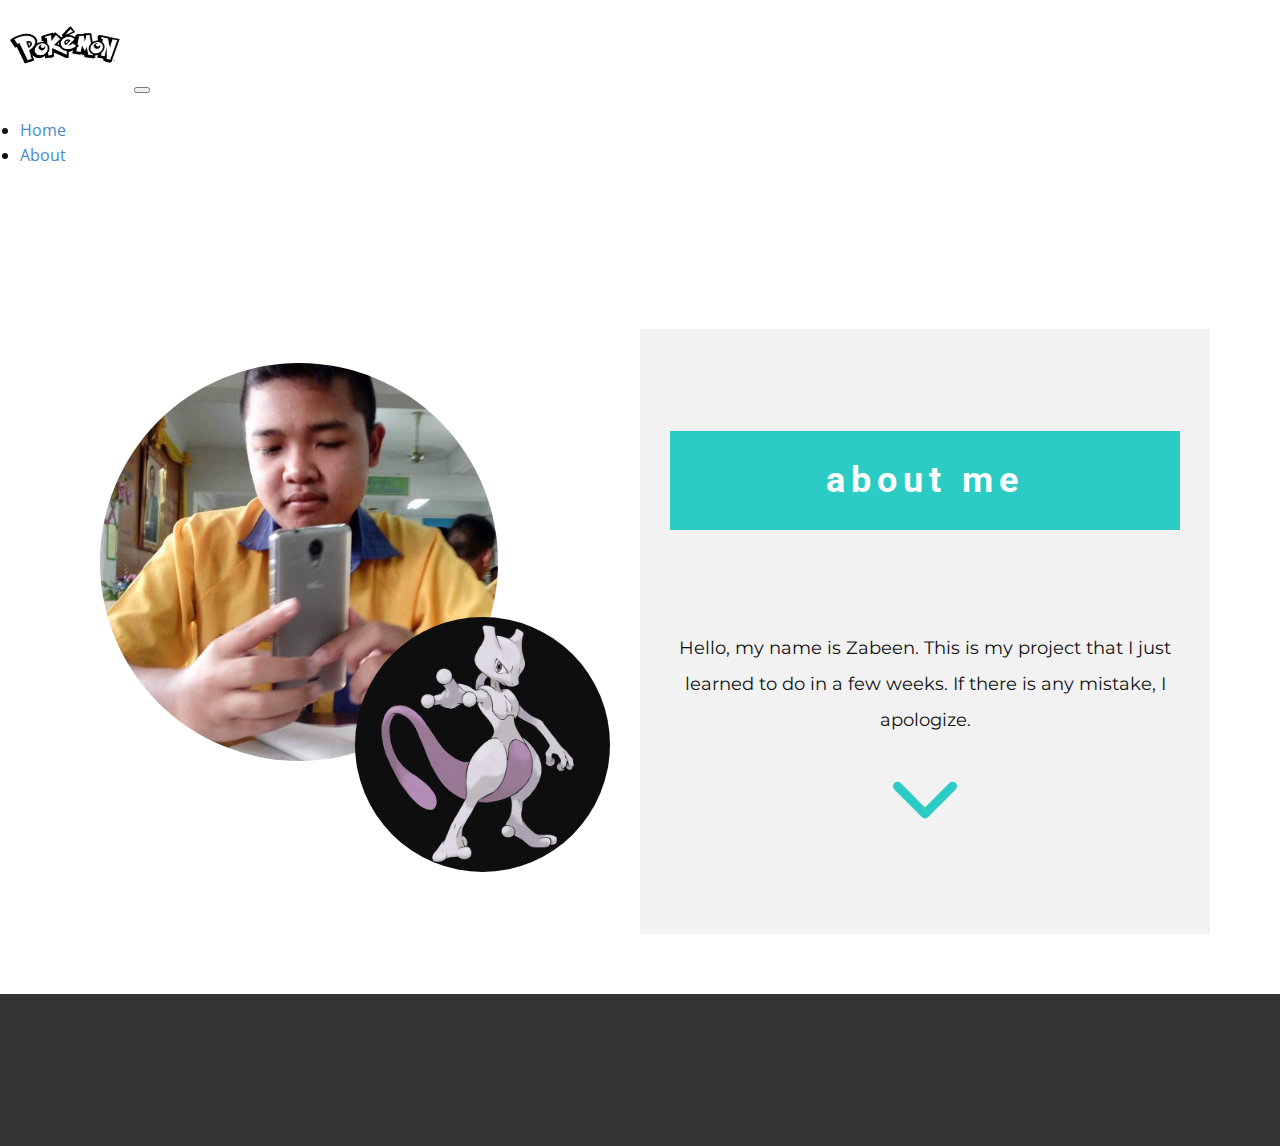
<file: templates/About.html>
<!DOCTYPE html>
<html style="font-size: 16px;">
  <head>
    <meta name="viewport" content="width=device-width, initial-scale=1.0">
    <meta charset="utf-8">
    <meta name="keywords" content="about me">
    <meta name="description" content="">
    <meta name="page_type" content="np-template-header-footer-from-plugin">
    <title>About</title>
    <link rel="stylesheet" href="../static/css/nicepage.css" media="screen">
<link rel="stylesheet" href="../static/css/Home.css" media="screen">
    <script class="u-script" type="text/javascript" src="../static/js/jquery.js" defer=""></script>
    <script class="u-script" type="text/javascript" src="../static/js/nicepage.js" defer=""></script>
    <meta name="generator" content="Nicepage 3.30.2, nicepage.com">
    <link id="u-theme-google-font" rel="stylesheet" href="https://fonts.googleapis.com/css?family=Roboto:100,100i,300,300i,400,400i,500,500i,700,700i,900,900i|Open+Sans:300,300i,400,400i,600,600i,700,700i,800,800i">
    <link id="u-page-google-font" rel="stylesheet" href="https://fonts.googleapis.com/css?family=Montserrat:100,100i,200,200i,300,300i,400,400i,500,500i,600,600i,700,700i,800,800i,900,900i">
    <link href="https://cdn.jsdelivr.net/npm/bootstrap@5.1.3/dist/css/bootstrap.min.css" rel="stylesheet" integrity="sha384-1BmE4kWBq78iYhFldvKuhfTAU6auU8tT94WrHftjDbrCEXSU1oBoqyl2QvZ6jIW3" crossorigin="anonymous">
    <script src="https://cdn.jsdelivr.net/npm/bootstrap@5.1.3/dist/js/bootstrap.bundle.min.js" integrity="sha384-ka7Sk0Gln4gmtz2MlQnikT1wXgYsOg+OMhuP+IlRH9sENBO0LRn5q+8nbTov4+1p" crossorigin="anonymous"></script>
    
    <script type="application/ld+json">{
		"@context": "http://schema.org",
		"@type": "Organization",
		"name": "980711",
		"logo": "images/default-logo.png"
}</script>
    <meta name="theme-color" content="#478ac9">
    <meta property="og:title" content="Home">
    <meta property="og:type" content="website">
  </head>
  <nav class="navbar navbar-expand-lg navbar navbar-dark bg-dark">
    <div class="container-fluid">
      <img src="../static/pokemon-logo-black-transparent.png" class="navbar-brand" href="#" width="130" height="90"></img>
      
      <button class="navbar-toggler" type="button" data-bs-toggle="collapse" data-bs-target="#navbarTogglerDemo03" aria-controls="navbarTogglerDemo03" aria-expanded="false" aria-label="Toggle navigation">
        <span class="navbar-toggler-icon"></span>
      </button>
    

      <div class="collapse navbar-collapse" id="navbarTogglerDemo03">
        <ul class="navbar-nav me-auto mb-2 mb-lg-0">
          <li class="nav-item">
            <a class="nav-link active" aria-current="page" href="/">Home</a>
          </li>

          <li class="nav-item">
            <a class="nav-link active" aria-current="page" href="/About">About</a>
          </li>
        </ul>

      </div>
    </div>
  </nav>
  <body class="u-body"><header class="u-clearfix u-header u-header" id="sec-79be"><div class="u-clearfix u-sheet u-valign-middle u-sheet-1">
        
              </div>
            </div>
            <div class="u-black u-menu-overlay u-opacity u-opacity-70"></div>
          </div>
        </nav>
      </div></header>
    <section class="u-align-left u-clearfix u-section-1" id="carousel_5154">
      <div class="u-clearfix u-sheet u-sheet-1">
        <div class="u-clearfix u-expanded-width u-layout-wrap u-layout-wrap-1">
          <div class="u-layout">
            <div class="u-layout-row">
              <div class="u-align-center u-container-style u-layout-cell u-shape-rectangle u-size-30 u-layout-cell-1">
                <div class="u-container-layout u-valign-middle-lg u-valign-middle-md u-valign-middle-sm u-valign-middle-xl u-container-layout-1">
                  <div alt="" class="u-image u-image-circle u-image-1" data-image-width="502" data-image-height="750"></div>
                  <div class="u-image u-image-circle u-image-2" alt="" data-image-width="1013" data-image-height="1500"></div>
                </div>
              </div>
              <div class="u-align-center u-container-style u-grey-5 u-layout-cell u-shape-rectangle u-size-30 u-layout-cell-2">
                <div class="u-container-layout u-valign-middle-lg u-valign-middle-md u-valign-middle-sm u-valign-middle-xl u-container-layout-2">
                  <div class="u-align-center u-container-style u-expanded-width u-group u-palette-4-base u-group-1">
                    <div class="u-container-layout u-container-layout-3">
                      <h2 class="u-text u-text-1">about me</h2>
                    </div>
                  </div>
                  <p class="u-custom-font u-font-montserrat u-text u-text-2">Hello, my name is Zabeen. This is my project that I just learned to do in a few weeks. If there is any mistake, I apologize.</p><span class="u-icon u-icon-circle u-text-palette-4-base u-icon-1"><svg class="u-svg-link" preserveAspectRatio="xMidYMin slice" viewBox="0 0 451.847 451.847" style =""><use xmlns:xlink="http://www.w3.org/1999/xlink" xlink:href="#svg-303b"></use></svg><svg class="u-svg-content" viewBox="0 0 451.847 451.847" x="0px" y="0px" id="svg-303b" style="enable-background:new 0 0 451.847 451.847;"><g><path d="M225.923,354.706c-8.098,0-16.195-3.092-22.369-9.263L9.27,151.157c-12.359-12.359-12.359-32.397,0-44.751   c12.354-12.354,32.388-12.354,44.748,0l171.905,171.915l171.906-171.909c12.359-12.354,32.391-12.354,44.744,0   c12.365,12.354,12.365,32.392,0,44.751L248.292,345.449C242.115,351.621,234.018,354.706,225.923,354.706z"></path>
</g></svg></span>
                </div>
              </div>
            </div>
          </div>
        </div>
      </div>
    </section>
    
    
    <footer class="u-align-center u-clearfix u-footer u-grey-80 u-footer" id="sec-acdc"><div class="u-clearfix u-sheet u-sheet-1">
        <p class="u-small-text u-text u-text-variant u-text-1"></p>
      </div></footer>
    <section class="u-backlink u-clearfix u-grey-80">

    </section>
  </body>
</html>
</file>
